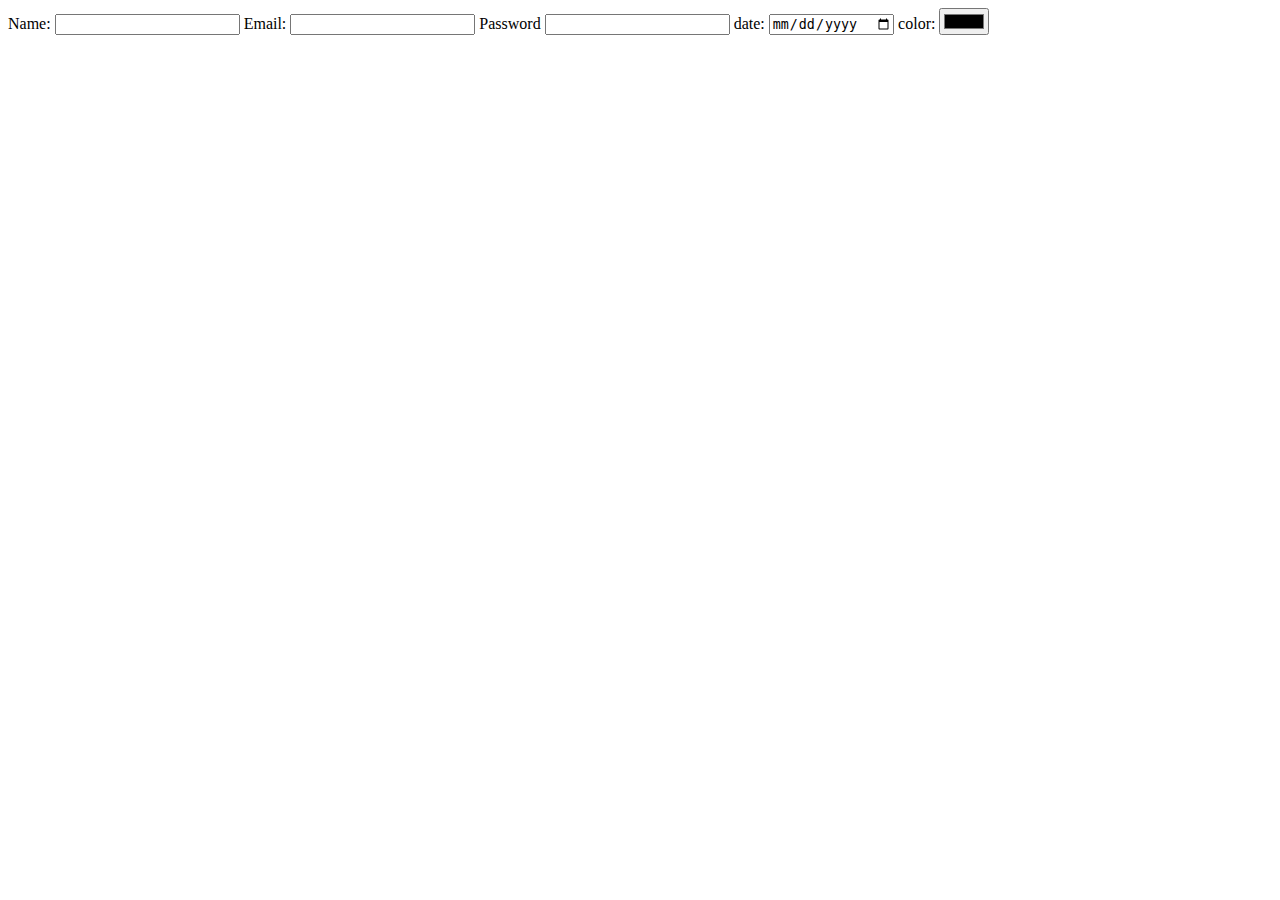
<file: formsanditsattributes.html>
<!<!DOCTYPE html>

<html>
    <head>
        <title>Form</title>
    </head>
    <body>
        <secion>
            <form action="#">
                <label for="name">Name: </label>
                <input type="text">

                <label for="email">Email: </label>
                <input type="email">

                <label for = "password">Password</label>
                <input type="password">

                <label for="date">date: </label>
                <input type ="date">

                <label for="color">color: </label>
                <input type="color">
            </form>


        </secion>
        
        <script src="" async defer></script>
    </body>
</html>
</file>
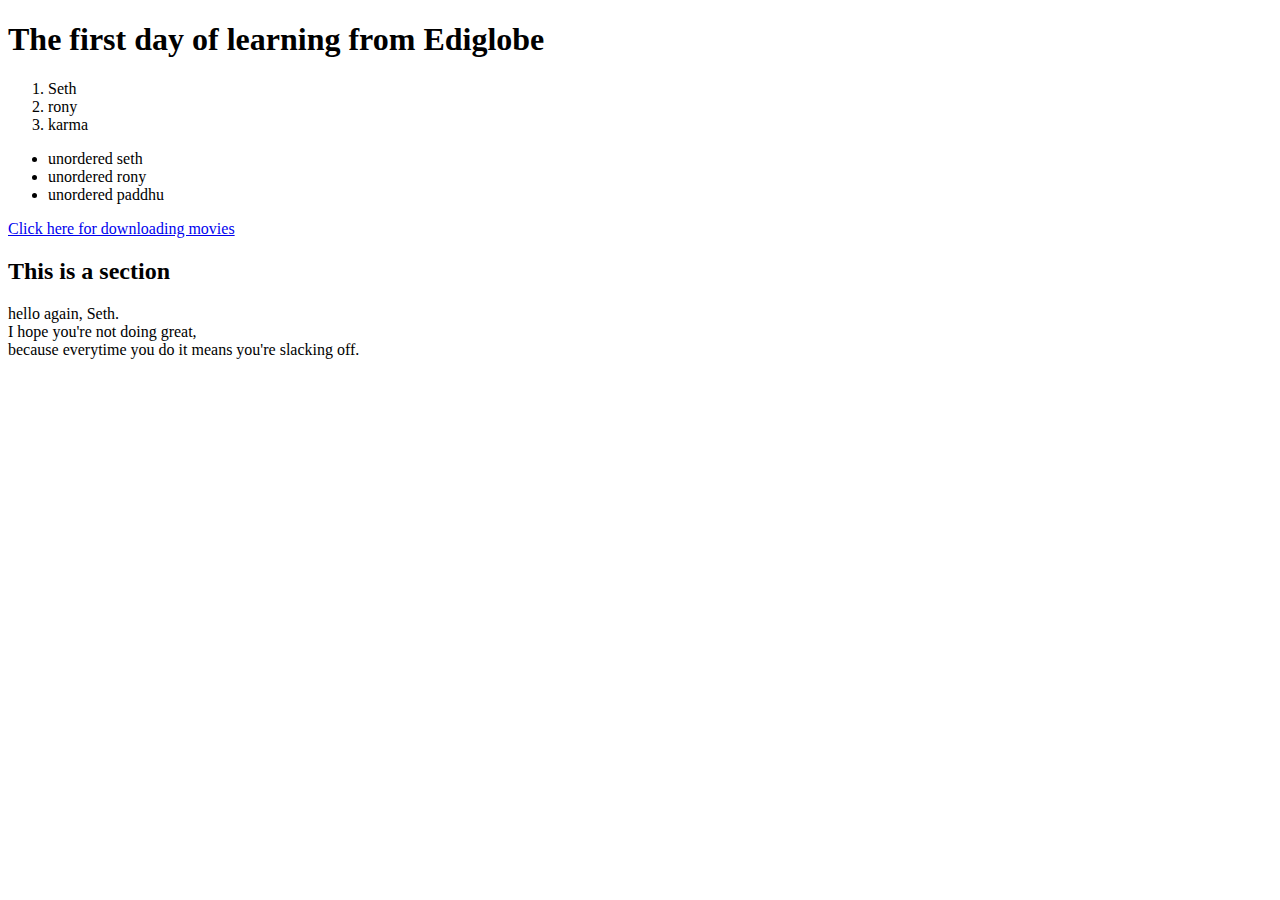
<file: ListsAndAnchorTags.html>
<!DOCTYPE html>
<html lang="en">
<head>
    
    <title>Learning HTML</title>
</head>
<body>
    <h1>The first day of learning from Ediglobe</h1>
    <ol>
        <li>Seth</li>
        <li>rony</li>
        <li>karma</li>
    </ol>
    <ul>
        <li>unordered seth</li>
        <li>unordered rony</li>
        <li>unordered paddhu</li>

    </ul>

    <p><a href = "https://www.todaytvseries1.com/tv-series/156-arrow-tv-series" target="blank">Click here for downloading movies</a> </p>

    <section>
        <h2>This is a section</h2>

        <div>
            hello again, Seth.<br> I hope you're not doing great,<br> because everytime you do it means you're slacking off.

        </div>
    </section>


</body>
</html>
</file>
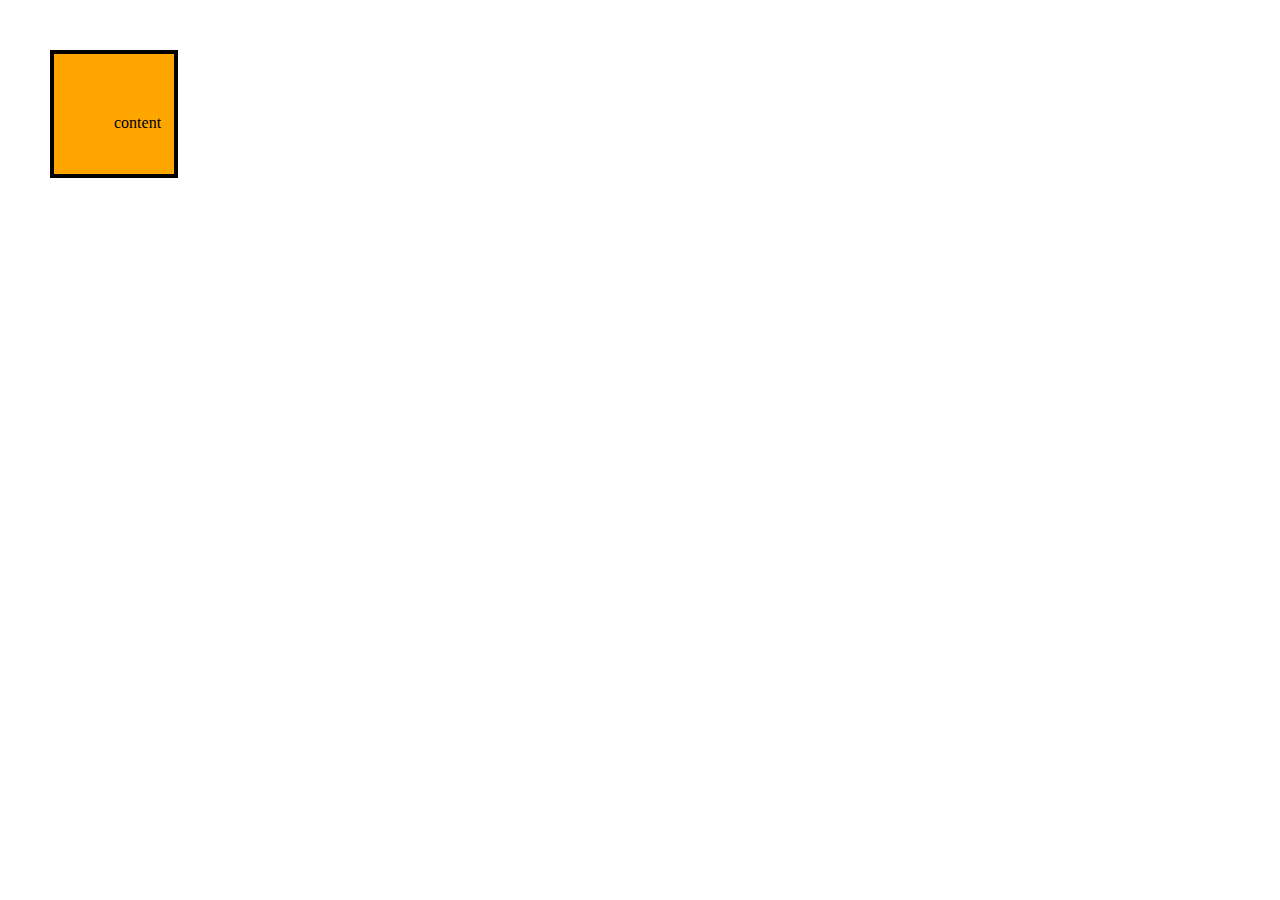
<file: CSS/Day 2/seth1.html>
<!DOCTYPE html>
<html>
<head>
    <title>Box model</title>
    <link rel="stylesheet" href="sethstyle1.css">
</head> 

<body>
    <div id="con1">
    <span>content</span>
    
    <!-- You'll see that the actual size of the box differs from the size that we 
    have given in the css file, because of the added margin, padding and border
    Which is why we have a tag called "box sizing" to make it to original dimensions -->

    </div>
</body>

</html>
</file>
<file: CSS/Day 2/sethstyle1.css>
*{
    margin :0px;
    padding :0px;
}

#con1{
    width: 100px;
    height: 100px;
    background-color:orange;
    border: 4px solid black;
    margin: 50px;
    padding: 60px; 
    
    box-sizing: border-box;

    text-align: center;
    

}
</file>
